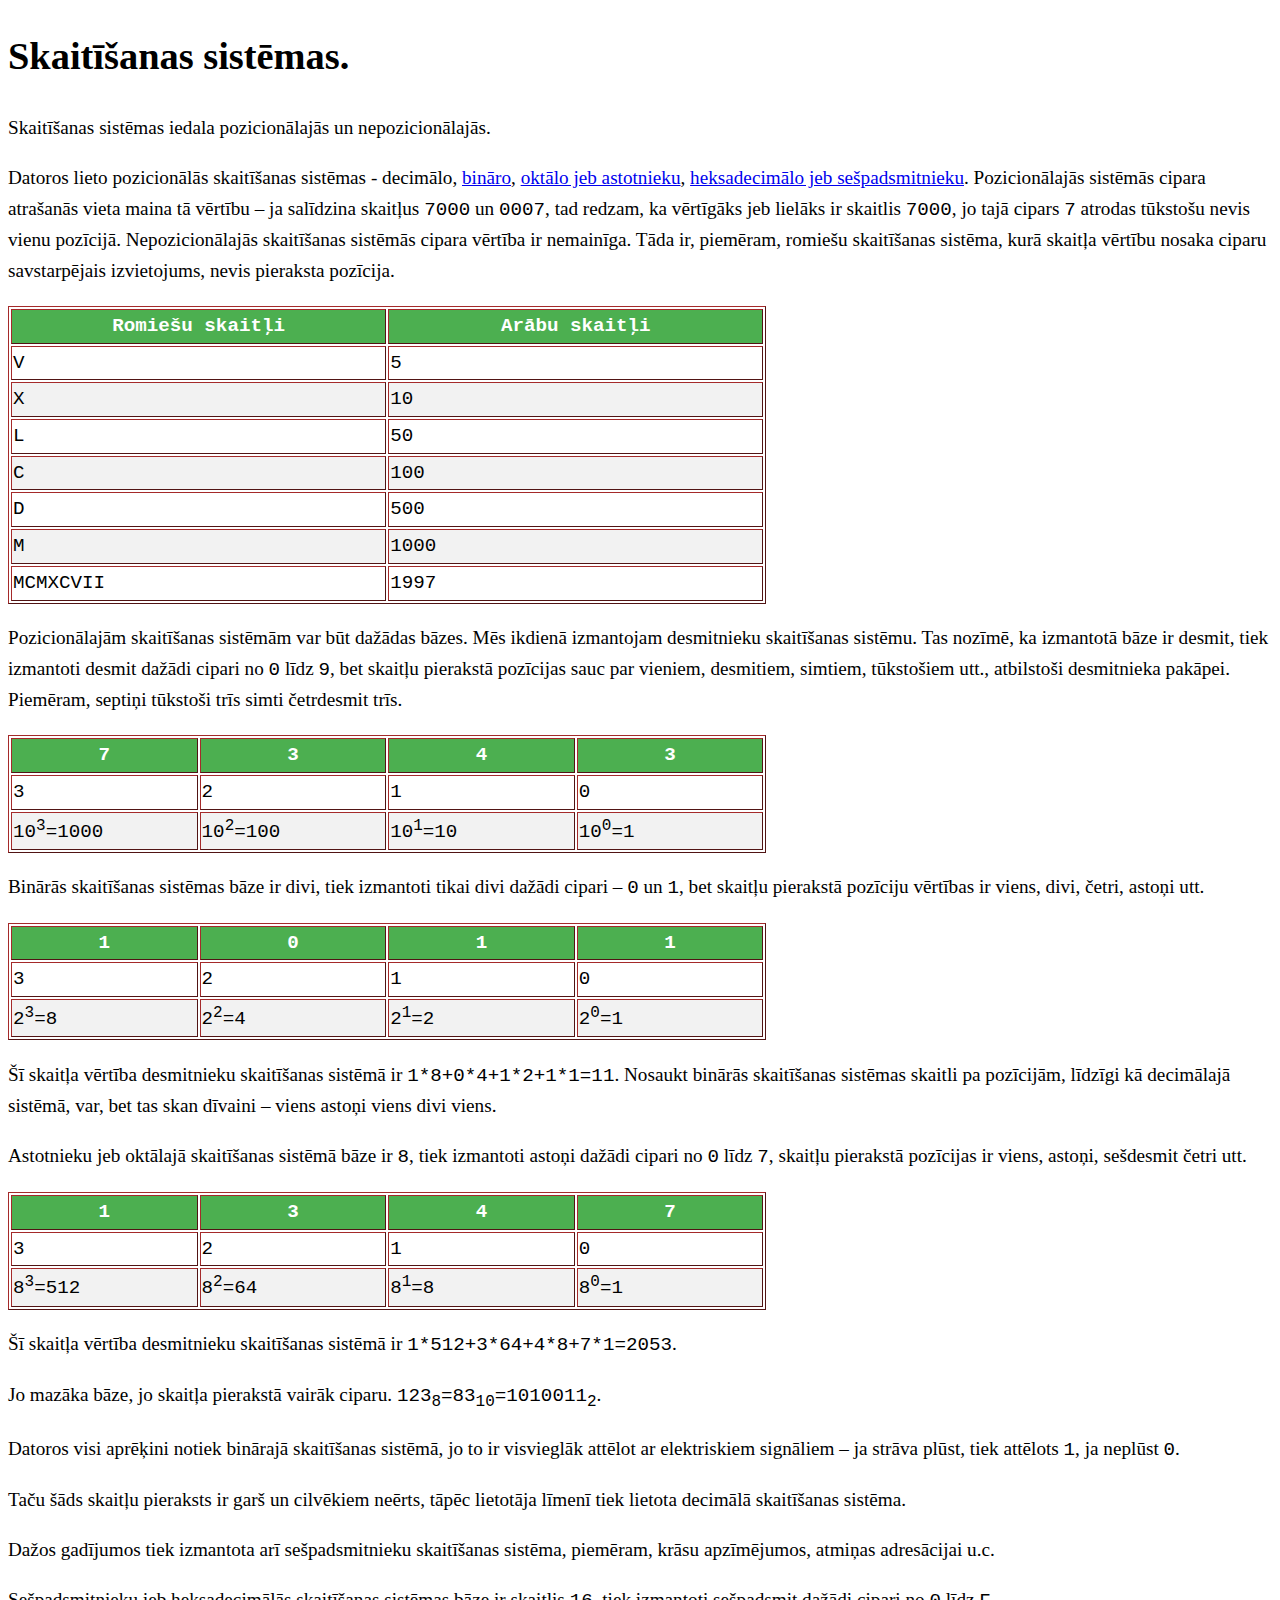
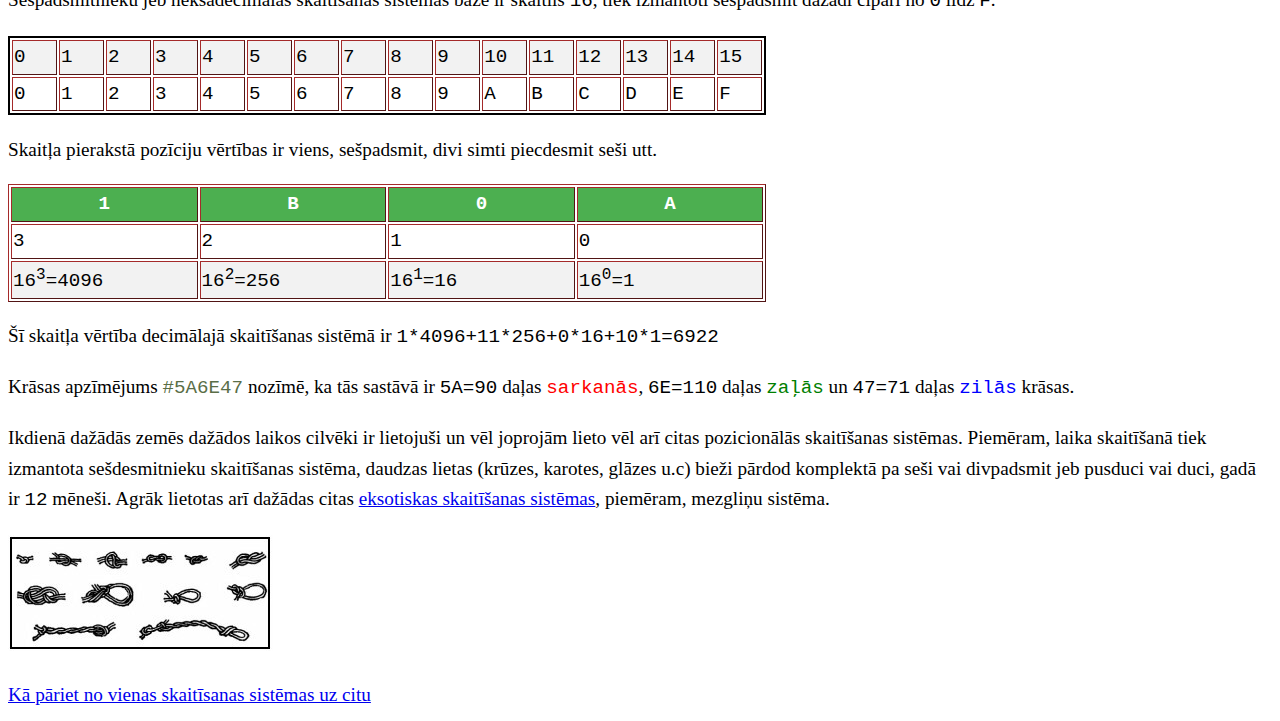
<file: index.html>
<!doctype html>
<html class="no-js" lang="">
    <head>
        <meta charset="utf-8">
        <title></title>
        <meta name="viewport" content="width=device-width, initial-scale=1">
        <link rel="stylesheet" href="css/kdStils.css">
    </head>
    <body>
        <h1>Skaitīšanas sistēmas.</h1>
<p>Skaitīšanas sistēmas iedala pozicionālajās un nepozicionālajās.</p>
<p>Datoros lieto pozicionālās skaitīšanas sistēmas - decimālo, <a href="#binara"> bināro</a>, <a href="#oktala">oktālo jeb astotnieku</a>, <a href="#heks"> heksadecimālo jeb sešpadsmitnieku</a>.
Pozicionālajās sistēmās cipara atrašanās vieta maina tā vērtību – ja salīdzina skaitļus <span>7000</span> un <span>0007</span>, tad redzam, 
ka vērtīgāks jeb lielāks ir skaitlis <span>7000</span>, jo tajā cipars <span>7</span> atrodas tūkstošu nevis vienu pozīcijā. 
Nepozicionālajās skaitīšanas sistēmās cipara vērtība ir nemainīga. 
Tāda ir, piemēram, romiešu skaitīšanas sistēma, kurā skaitļa vērtību nosaka ciparu savstarpējais izvietojums, nevis pieraksta pozīcija.
</p>
<table>
    <tr><th>Romiešu skaitļi</th><th>Arābu skaitļi</th></tr>
    <tr><td>V</td><td>5</td></tr>
    <tr><td>X</td><td>10</td></tr>
    <tr><td>L</td><td>50</td></tr>
    <tr><td>C</td><td>100</td></tr>
    <tr><td>D</td><td>500</td></tr>
    <tr><td>M</td><td>1000</td></tr>
    <tr><td>MCMXCVII</td><td>1997</td></tr>
</table>
<p>Pozicionālajām skaitīšanas sistēmām var būt dažādas bāzes. Mēs ikdienā izmantojam desmitnieku skaitīšanas sistēmu. 
    Tas nozīmē, ka izmantotā bāze ir desmit, tiek izmantoti desmit dažādi cipari no <span>0</span> līdz <span>9</span>, bet skaitļu pierakstā pozīcijas 
sauc par vieniem, desmitiem, simtiem, tūkstošiem utt., atbilstoši desmitnieka pakāpei. Piemēram, septiņi tūkstoši trīs simti četrdesmit trīs.
</p>
<table>
    <tr><th>7</th><th>3</th><th>4</th><th>3</th></tr>
    <tr><td>3</td><td>2</td><td>1</td><td>0</td></tr>
    <tr><td>10<sup>3</sup>=1000</td><td>10<sup>2</sup>=100</td><td>10<sup>1</sup>=10</td><td>10<sup>0</sup>=1</td></tr>
</table>
<p id="binara">Binārās skaitīšanas sistēmas bāze ir divi, tiek izmantoti tikai divi dažādi cipari – <span>0</span> un <span>1</span>, bet skaitļu pierakstā 
pozīciju vērtības ir viens, divi, četri, astoņi utt.
</p>
<table>
    <tr><th>1</th><th>0</th><th>1</th><th>1</th></tr>
    <tr><td>3</td><td>2</td><td>1</td><td>0</td></tr>
    <tr><td>2<sup>3</sup>=8</td><td>2<sup>2</sup>=4</td><td>2<sup>1</sup>=2</td><td>2<sup>0</sup>=1</td></tr>
</table>
<p>Šī skaitļa vērtība desmitnieku skaitīšanas sistēmā ir <span>1*8+0*4+1*2+1*1=11</span>. Nosaukt binārās skaitīšanas sistēmas skaitli pa pozīcijām, 
līdzīgi kā decimālajā sistēmā, var, bet tas skan dīvaini – viens astoņi viens divi viens.
</p>
<p id="oktala">Astotnieku jeb oktālajā skaitīšanas sistēmā bāze ir <span>8</span>, tiek izmantoti astoņi dažādi cipari no <span>0</span> līdz <span>7</span>, skaitļu pierakstā pozīcijas ir viens, astoņi, sešdesmit četri utt.
</p>
<table>
<tr><th>1</th><th>3</th><th>4</th><th>7</th></tr>
<tr><td>3</td><td>2</td><td>1</td><td>0</td></tr>
<tr><td>8<sup>3</sup>=512</td><td>8<sup>2</sup>=64</td><td>8<sup>1</sup>=8</td><td>8<sup>0</sup>=1</td></tr>
</table>
<p>Šī skaitļa vērtība desmitnieku skaitīšanas sistēmā ir <span> 1*512+3*64+4*8+7*1=2053</span>.</p>
<p>Jo mazāka bāze, jo skaitļa pierakstā vairāk ciparu. <span>123<sub>8</sub>=83<sub>10</sub>=1010011<sub>2</sub></span>.</p>
<p>Datoros visi aprēķini notiek binārajā skaitīšanas sistēmā, jo to ir visvieglāk attēlot ar elektriskiem signāliem – 
    ja strāva plūst, tiek attēlots <span>1</span>, ja neplūst <span>0</span>. 
</p>
<p>Taču šāds skaitļu pieraksts ir garš un cilvēkiem neērts, tāpēc lietotāja līmenī tiek lietota decimālā skaitīšanas sistēma.</p>
<p >Dažos gadījumos tiek izmantota arī sešpadsmitnieku skaitīšanas sistēma, piemēram, krāsu apzīmējumos, atmiņas adresācijai u.c.</p>
<p id="heks">Sešpadsmitnieku jeb heksadecimālās skaitīšanas sistēmas bāze ir skaitlis <span>16</span>, 
    tiek izmantoti sešpadsmit dažādi cipari no <span>0</span> līdz <span>F</span>. </p>
<table style="border:2px solid black;" >
    <tr><td>0</td><td>1</td><td>2</td><td>3</td><td>4</td><td>5</td><td>6</td><td>7</td><td>8</td><td>9</td><td>10</td><td>11</td><td>12</td><td>13</td><td>14</td><td>15</td></tr>
    <tr><td>0</td><td>1</td><td>2</td><td>3</td><td>4</td><td>5</td><td>6</td><td>7</td><td>8</td><td>9</td><td>A</td><td>B</td><td>C</td><td>D</td><td>E</td><td>F</td></tr>
</table>
<p>Skaitļa pierakstā pozīciju vērtības ir viens, sešpadsmit, divi simti piecdesmit seši utt.
</p>
<table>
<tr><th>1</th><th>B</th><th>0</th><th>A</th></tr>
<tr><td>3</td><td>2</td><td>1</td><td>0</td></tr>
<tr><td>16<sup>3</sup>=4096</td><td>16<sup>2</sup>=256</td><td>16<sup>1</sup>=16</td><td>16<sup>0</sup>=1</td></tr>
</table>
<p>Šī skaitļa vērtība decimālajā skaitīšanas sistēmā ir <span>1*4096+11*256+0*16+10*1=6922</span></p>
<p>Krāsas apzīmējums <span style="color:#5A6E47">#5A6E47</span> nozīmē, ka tās sastāvā ir <span>5A=90</span> daļas <span style="color:red"> sarkanās</span>, 
    <span>6E=110</span> daļas <span style="color:green"> zaļās</span> un <span>47=71</span> daļas <span style="color:blue"> zilās</span> krāsas.</p>
<p> 
Ikdienā dažādās zemēs dažādos laikos cilvēki ir lietojuši un vēl joprojām lieto vēl arī citas pozicionālās skaitīšanas sistēmas. Piemēram, laika skaitīšanā tiek izmantota sešdesmitnieku skaitīšanas sistēma, daudzas lietas (krūzes, karotes, glāzes u.c) bieži pārdod komplektā pa seši vai divpadsmit jeb pusduci vai duci, gadā ir <span>12</span> mēneši.
Agrāk lietotas arī dažādas citas <a href="https://odo.lv/Blog/150502" target="_blank" > eksotiskas skaitīšanas sistēmas</a>, piemēram, mezgliņu sistēma.
</p>
<a href="https://www.researchgate.net/publication/235926948_Method_for_Automatic_Counting_Root_Nodules_Using_Digital_Images" target="_blank" > <img src="img/a15a.jpg" alt="mezgliņu sistēma"></a>
<p><a href="parveidojam.html" target="_blank" >Kā pāriet no vienas skaitīsanas sistēmas uz citu</a></p>
    </body>
</html>
</file>
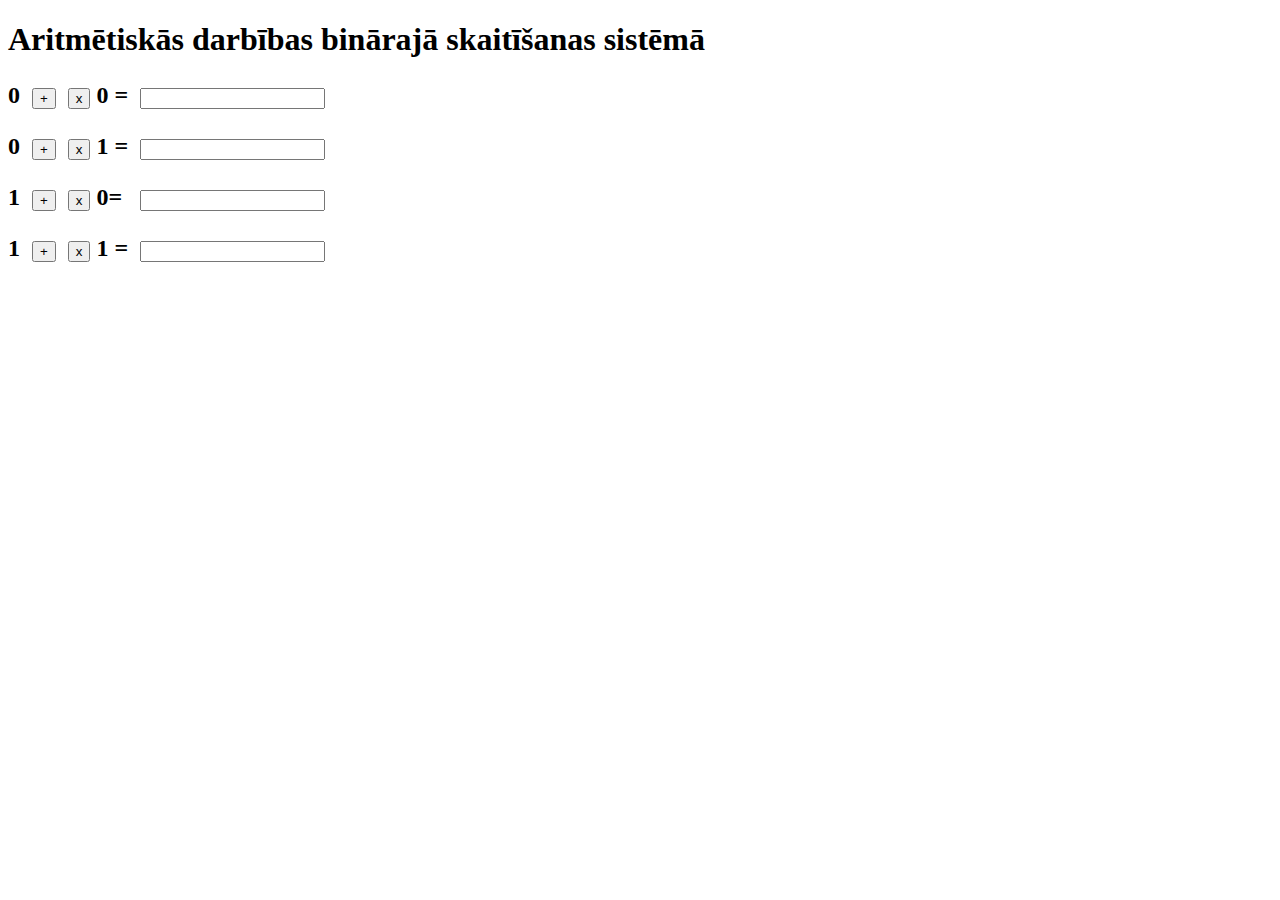
<file: darbibas.html>
<!DOCTYPE html>
<html><head>
<meta charset="utf-8" >
<title>Aritmētiskās darbības binārajā skaitīšanas sistēmā</title>
<style>
    p{
        font-weight: bold;
        font-size: 150%;
    }
</style>
</head><body>
<h1>Aritmētiskās darbības binārajā skaitīšanas sistēmā</h1>
<form method="post" name="darbibas">
<p>0&nbsp;
<input onclick="rez00.value=0" name="plus00" value="+" type="button">&nbsp;
<input onclick="rez00.value=0" name="reiz00" value="x" type="button"> 0 =&nbsp;
<input name="rez00">
</p>
<p>0&nbsp;
<input onclick="rez01.value=1" name="plus01" value="+" type="button">&nbsp;
<input onclick="rez01.value=0" name="reiz01" value="x" type="button"> 1 =&nbsp;
<input name="rez01">
</p>
<p>1&nbsp;
<input onclick="rez10.value=1" name="plus10" value="+" type="button">&nbsp;
<input onclick="rez10.value=0" name="reiz10" value="x" type="button"> 0=&nbsp;
&nbsp;<input name="rez10">
</p>
<p>1&nbsp;
<input onclick="rez11.value=2" name="plus11" value="+" type="button">&nbsp;
<input onclick="rez11.value=1" name="reiz11" value="x" type="button"> 1 =&nbsp;
<input name="rez11" type="text" >
</p>
</form>
</body></html>
</file>
<file: css/kdStils.css>
body{
    line-height: 1.6;
    font-size:120%;
}
table,tr,th,td{
     border: 1px brown outset;
    table-layout:fixed;
    width:60%;
    font-family: Lucida Console, monospace;
}
tr:nth-child(odd){
    background-color: #f2f2f2;
}
tr:hover{
    background-color: #ddd;
}
th{
  background-color: #4CAF50;
  color: white;
}
span {
  font-family: Lucida Console, monospace;
}
</file>
